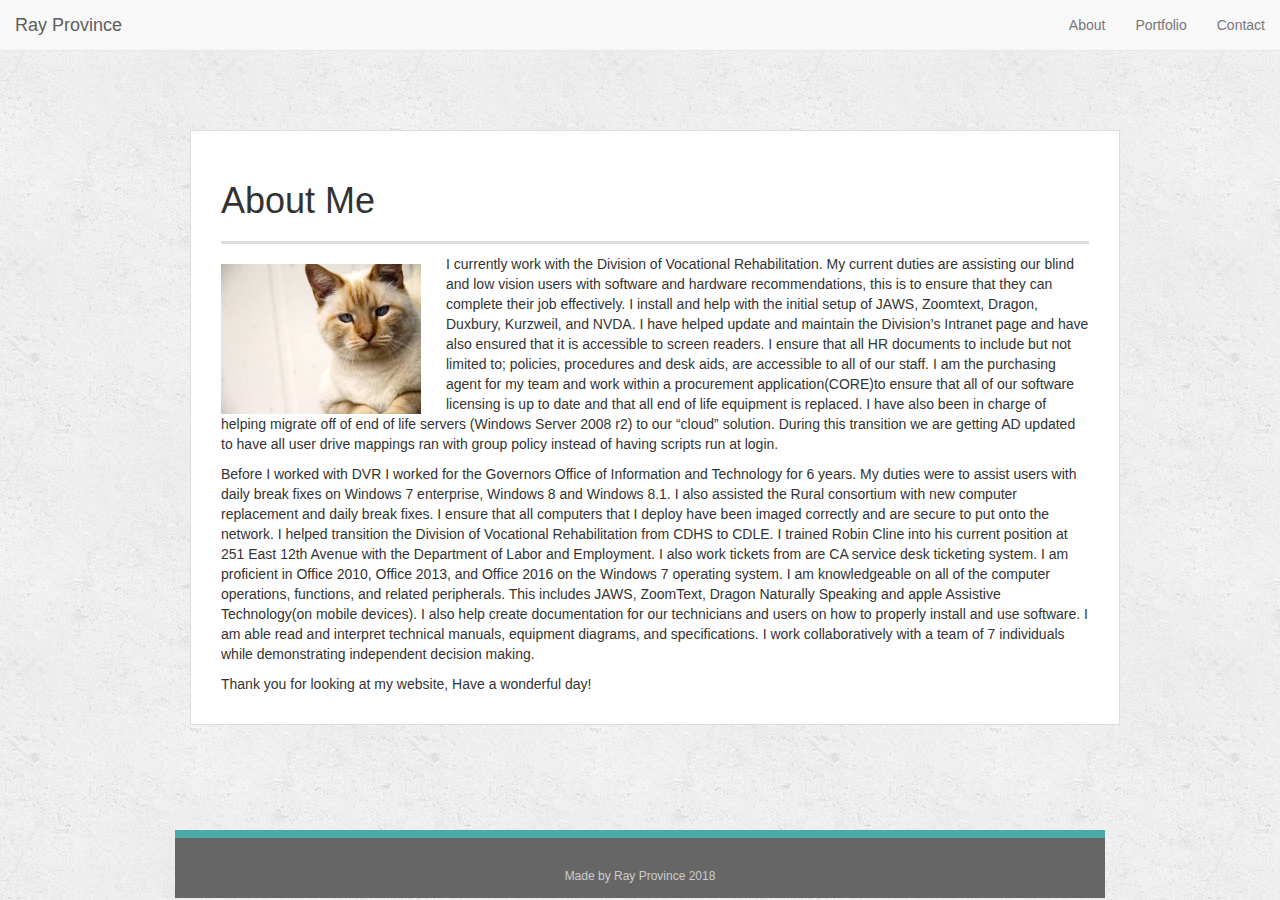
<file: index.html>
<!doctype html>
<html lang="en-us">

<head>
  <meta charset="UTF-8">
  <title>Contact | Ray Province</title>
  <meta name="viewport" content="width=device-width, initial-scale=1">
  <link rel="stylesheet" type="text/css" href="assets/css/style.css">
  <link rel="stylesheet" href="https://maxcdn.bootstrapcdn.com/bootstrap/3.3.7/css/bootstrap.min.css">
  <!------------Goofle Fonts----------->
    <link href="https://fonts.googleapis.com/css?family=Montserrat|Lato" rel="stylesheet" type="text/css">
    
  <!----Font Awesome----------->
  <link rel="stylesheet" href="https://use.fontawesome.com/releases/v5.0.9/css/all.css" integrity="sha384-5SOiIsAziJl6AWe0HWRKTXlfcSHKmYV4RBF18PPJ173Kzn7jzMyFuTtk8JA7QQG1" crossorigin="anonymous">
  
    <script src="https://ajax.googleapis.com/ajax/libs/jquery/3.3.1/jquery.min.js"></script>
    <script src="https://maxcdn.bootstrapcdn.com/bootstrap/3.3.7/js/bootstrap.min.js"></script>
</head>

<body>
  <div class="container">

    <!-----------NAVBAR--------------->
  <nav class="navbar navbar-default navbar-fixed-top">
      <div class="container-fluid">
        <div class="navbar-header">
          <button type="button" class="navbar-toggle" data-toggle="collapse" data-target="#myNavbar">
            <span class="icon-bar"></span>
            <span class="icon-bar"></span>
            <span class="icon-bar"></span> 
          </button>
          <a class="navbar-brand" href="#">Ray Province</a>
        </div>
        <div class="collapse navbar-collapse" id="myNavbar">
          <ul class="nav navbar-nav navbar-right">
            <li><a href="index.html">About</a></li>
            <li><a href="portfolio.html">Portfolio</a></li>
            <li><a href="contact.html">Contact</a></li>
            </li>
            </ul>
        </div>
      </div>
    </nav> 

  <div id="main-container" class="container">
    <section class="main-section">
      <h1>About Me</h1>

      <img src="assets/images/cat.jpg" class="auth-image" alt="Your Name">
      <p>I currently work with the Division of Vocational Rehabilitation. My current duties are assisting our blind and low vision users with software and hardware recommendations, this is to ensure that they can complete their job effectively. I install and help with the initial setup of JAWS, Zoomtext, Dragon, Duxbury, Kurzweil, and NVDA. I have helped update and maintain the Division’s Intranet page and have also ensured that it is accessible to screen readers. I ensure that all HR documents to include but not limited to; policies, procedures and desk aids, are accessible to all of our staff. I am the purchasing agent for my team and work within a procurement application(CORE)to ensure that all of our software licensing is up to date and that all end of life equipment is replaced. I have also been in charge of helping migrate off of end of life servers (Windows Server 2008 r2) to our “cloud” solution. During this transition we are getting AD updated to have all user drive mappings ran with group policy instead of having scripts run at login.</p>

      <p>Before I worked with DVR I worked for the Governors Office of Information and Technology for 6 years. My duties were to assist users with daily break fixes on Windows 7 enterprise, Windows 8 and Windows 8.1. I also assisted the Rural consortium with new computer replacement and daily break fixes. I ensure that all computers that I deploy have been imaged correctly and are secure to put onto the network. I helped transition the Division of Vocational Rehabilitation from CDHS to CDLE. I trained Robin Cline into his current position at 251 East 12th Avenue with the Department of Labor and Employment. I also work tickets from are CA service desk ticketing system. I am proficient in Office 2010, Office 2013, and Office 2016 on the Windows 7 operating system. I am knowledgeable on all of the computer operations, functions, and related peripherals. This includes JAWS, ZoomText, Dragon Naturally Speaking and apple Assistive Technology(on mobile devices). I also help create documentation for our technicians and users on how to properly install and use software. I am able read and interpret technical manuals, equipment diagrams, and specifications. I work collaboratively with a team of 7 individuals while demonstrating independent decision making.</p>

      <p>Thank you for looking at my website, Have a wonderful day!</p>

    </section>

  </div>

<footer class="text-center">
  <p>Made by Ray Province 2018</p>
</footer>
</body>

</html>
</file>
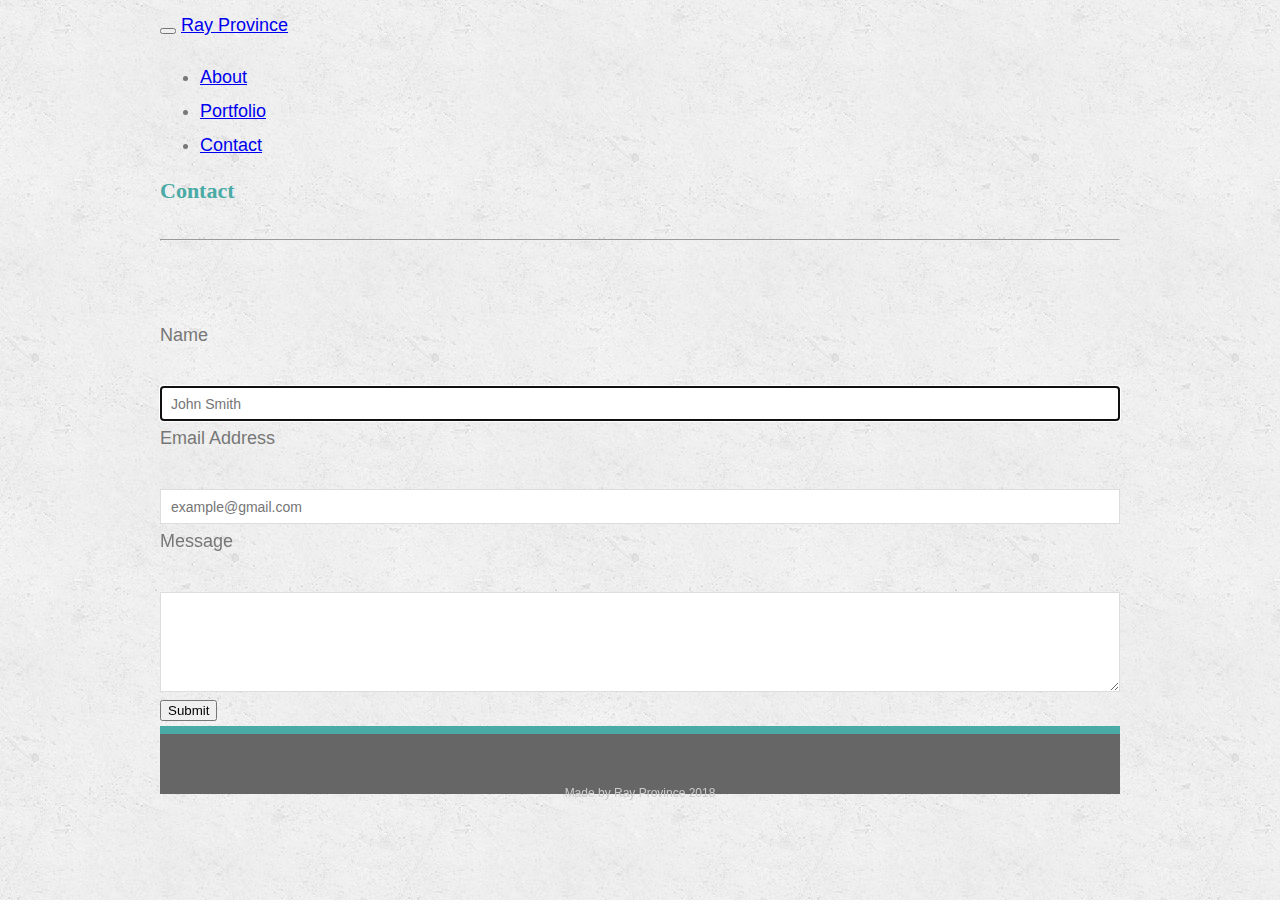
<file: contact.html>
<!doctype html>
<html lang="en-us">

<head>
  <meta charset="UTF-8">
  <title>Contact | Ray Province</title>
  <meta name="viewport" content="width=device-width, initial-scale=1">
  <link rel="stylesheet" type="text/css" href="assets/css/style.css">
</head>

<body>
  <div class="container">

    <!-----------NAVBAR--------------->
  <nav class="navbar navbar-default navbar-fixed-top">
      <div class="container-fluid">
        <div class="navbar-header">
          <button type="button" class="navbar-toggle" data-toggle="collapse" data-target="#myNavbar">
            <span class="icon-bar"></span>
            <span class="icon-bar"></span>
            <span class="icon-bar"></span> 
          </button>
          <a class="navbar-brand" href="#">Ray Province</a>
        </div>
        <div class="collapse navbar-collapse" id="myNavbar">
          <ul class="nav navbar-nav navbar-right">
            <li><a href="index.html">About</a></li>
            <li><a href="portfolio.html">Portfolio</a></li>
            <li><a href="contact.html">Contact</a></li>
            </li>
            </ul>
        </div>
      </div>
    </nav>   

    <div class="col-1">
        <div class="wrap">
            <h2>Contact</h2>
            <hr>
            <br>
            <br>
            <div class="commentform">
                <form>
                    <label for="name">Name</label>
                    <br>
                    <div class="field large">
                        <input autofocus id="name" name="name" type="text" class="input-field" placeholder="John Smith" required>
                    </div>
                    <div class="email">
                        <label for="email-label">Email Address</label>
                        <br>
                        <input type="email" id="email" name="email" type="text" class="input-field" placeholder="example@gmail.com" required>
                    </div>
                    <div class="message">
                        <label for="message">Message</label>
                        <br>
                        <textarea id="message" class="input-feild" style="height:100px;resize:vertical;"></textarea>
                    </div>
                    <button id="submit" type="submit">Submit</button>
                </form>
            </div>
        </div>
    </div>

<footer class="text-center">
  <p>Made by Ray Province 2018</p>
</footer>
</body>

</html>
</file>
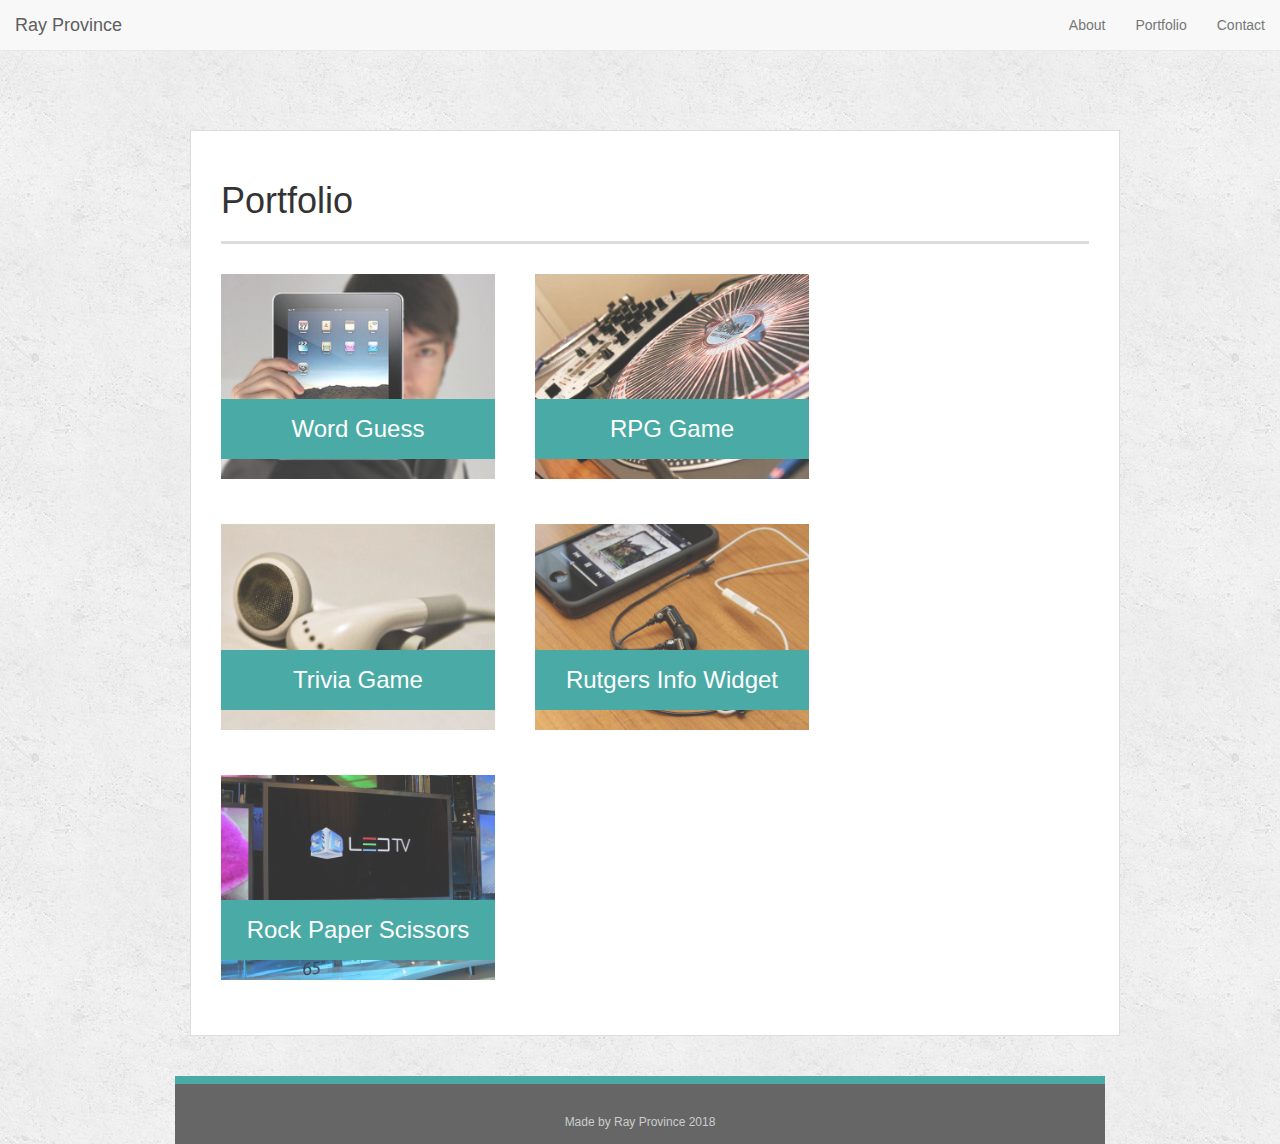
<file: portfolio.html>
<!doctype html>
<html lang="en-us">

<head>
  <meta charset="UTF-8">
  <title>Contact | Ray Province</title>
  <meta name="viewport" content="width=device-width, initial-scale=1">
  <link rel="stylesheet" type="text/css" href="assets/css/style.css">
  <link rel="stylesheet" href="https://maxcdn.bootstrapcdn.com/bootstrap/3.3.7/css/bootstrap.min.css">
  <!------------Goofle Fonts----------->
    <link href="https://fonts.googleapis.com/css?family=Montserrat|Lato" rel="stylesheet" type="text/css">
    
  <!----Font Awesome----------->
  <link rel="stylesheet" href="https://use.fontawesome.com/releases/v5.0.9/css/all.css" integrity="sha384-5SOiIsAziJl6AWe0HWRKTXlfcSHKmYV4RBF18PPJ173Kzn7jzMyFuTtk8JA7QQG1" crossorigin="anonymous">
  
    <script src="https://ajax.googleapis.com/ajax/libs/jquery/3.3.1/jquery.min.js"></script>
    <script src="https://maxcdn.bootstrapcdn.com/bootstrap/3.3.7/js/bootstrap.min.js"></script>
</head>

<body>
  <div class="container">

    <!-----------NAVBAR--------------->
  <nav class="navbar navbar-default navbar-fixed-top">
      <div class="container-fluid">
        <div class="navbar-header">
          <button type="button" class="navbar-toggle" data-toggle="collapse" data-target="#myNavbar">
            <span class="icon-bar"></span>
            <span class="icon-bar"></span>
            <span class="icon-bar"></span> 
          </button>
          <a class="navbar-brand" href="#">Ray Province</a>
        </div>
        <div class="collapse navbar-collapse" id="myNavbar">
          <ul class="nav navbar-nav navbar-right">
            <li><a href="index.html">About</a></li>
            <li><a href="portfolio.html">Portfolio</a></li>
            <li><a href="contact.html">Contact</a></li>
            </li>
            </ul>
        </div>
      </div>
    </nav> 

  <div id="main-container" class="container">
    <section class="main-section">
      <h1>Portfolio</h1>

      <div class="work">
        <img src="assets/images/technics-q-c-640-480-1.jpg" alt="Word Guess">

        <h3>Word Guess</h3>
      </div>
      <div class="work">
        <img src="assets/images/technics-q-c-640-480-2.jpg" alt="RPG Game">

        <h3>RPG Game</h3>
      </div>
      <div class="work">
        <img src="assets/images/technics-q-c-640-480-5.jpg" alt="Trivia Game">

        <h3>Trivia Game</h3>
      </div>
      <div class="work">
        <img src="assets/images/technics-q-c-640-480-7.jpg" alt="Rutgers Info Widget">

        <h3>Rutgers Info Widget</h3>
      </div>
      <div class="work">
        <img src="assets/images/technics-q-c-640-480-9.jpg" alt="Rock Paper Scissors">

        <h3>Rock Paper Scissors</h3>
      </div>

    </section>

  </div>
  <footer class="text-center">
      <p>Made by Ray Province 2018</p>
    </footer>
</body>

</html>
</file>
<file: assets/css/style.css>
body {
  font-family: Arial, "Helvetica Neue", Helvetica, sans-serif;
  font-size: 18px;
  line-height: 34px;
  color: #777777;
  background: url("../images/concrete_seamless.png");
}

* {
  box-sizing: border-box;
}

/* general */

.container {
  width: 100%;
  max-width: 960px;
  margin: 0 auto;
  clear: both;
}

h1,
h2,
h3,
p {
  margin-bottom: 20px;
}

p:last-child {
  margin-bottom: 0;
}

h1,
h2,
h3 {
  font-family: Georgia, Times, "Times New Roman", serif;
  font-weight: 700;
  color: #4aaaa5;
}

h1 {
  padding-bottom: 20px;
  font-size: 30px;
  line-height: 49px;
  border-bottom: 3px solid #dddddd;
}

h2,
h3 {
  font-size: 22px;
}

/* header */

#masthead {
  position: fixed;
  z-index: 99;
  width: 100%;
  margin: 0 0 30px;
  overflow: auto;
  color: #ffffff;
  background: #ffffff;
  border-bottom: 2px solid #cccccc;
}

#logo {
  float: left;
  width: 250px;
  height: 90px;
  font-family: Georgia, Times, "Times New Roman", serif;
  font-size: 30px;
  font-weight: 700;
  line-height: 90px;
  color: #ffffff;
  text-align: center;
  text-decoration: none;
  background: #4aaaa5;
}

/* footer */

footer {
  padding: 30px 0;
  clear: both;
  font-size: 12px;
  color: #ffffff;
  color: #cccccc;
  text-align: center;
  background: #666666;
  border-top: 8px solid #4aaaa5;
  height: 50px;
}

h3, h2 {
  padding-bottom: 20px;
  margin-bottom: 15px;
  line-height: 22px;
  border-bottom: 2px solid #eeeeee;
}

/* main */

#main-container {
  padding-top: 130px;
  min-height: calc(100vh - 70px);
}

.main-section {
  float: left;
  width: 100%;
  max-width: 960px;
  padding: 30px;
  margin: 0 0 40px;
  background: #ffffff;
  border: 1px solid #dddddd;
}

/* portfolio page */

.work {
  position: relative;
  float: left;
  width: 274px;
  margin: 20px 0 25px;
  overflow: auto;
}

.work:nth-child(even) {
  margin-right: 40px;
}

.work img {
  width: 100%;
  border: 0 none;
  opacity: 0.8;
}

.work h3 {
  position: absolute;
  bottom: 20px;
  width: 100%;
  padding: 15px;
  margin-bottom: 0;
  font-weight: 300;
  line-height: 30px;
  color: #ffffff;
  text-align: center;
  background: #4aaaa5;
  border-bottom: 0;
}

.auth-image {
  float: left;
  width: 200px;
  height: auto;
  margin-top: 10px;
  margin-right: 25px;
}

/* contact page */

#contact-form ul {
  margin-bottom: 20px;
}

#contact-form li {
  margin-bottom: 10px;
}

label,
input[type=text],
input[type=email],
textarea {
  display: block;
  width: 100%;
}

input[type=text],
input[type=email],
textarea {
  height: 35px;
  padding: 0 10px;
  font-size: 14px;
  border: 1px solid #dddddd;
}

textarea {
  height: 200px;
}

input[type=submit] {
  padding: 10px 30px;
  font-size: 18px;
  color: #ffffff;
  cursor: pointer;
  background: #4aaaa5;
  border: 0 none;
}
</file>
